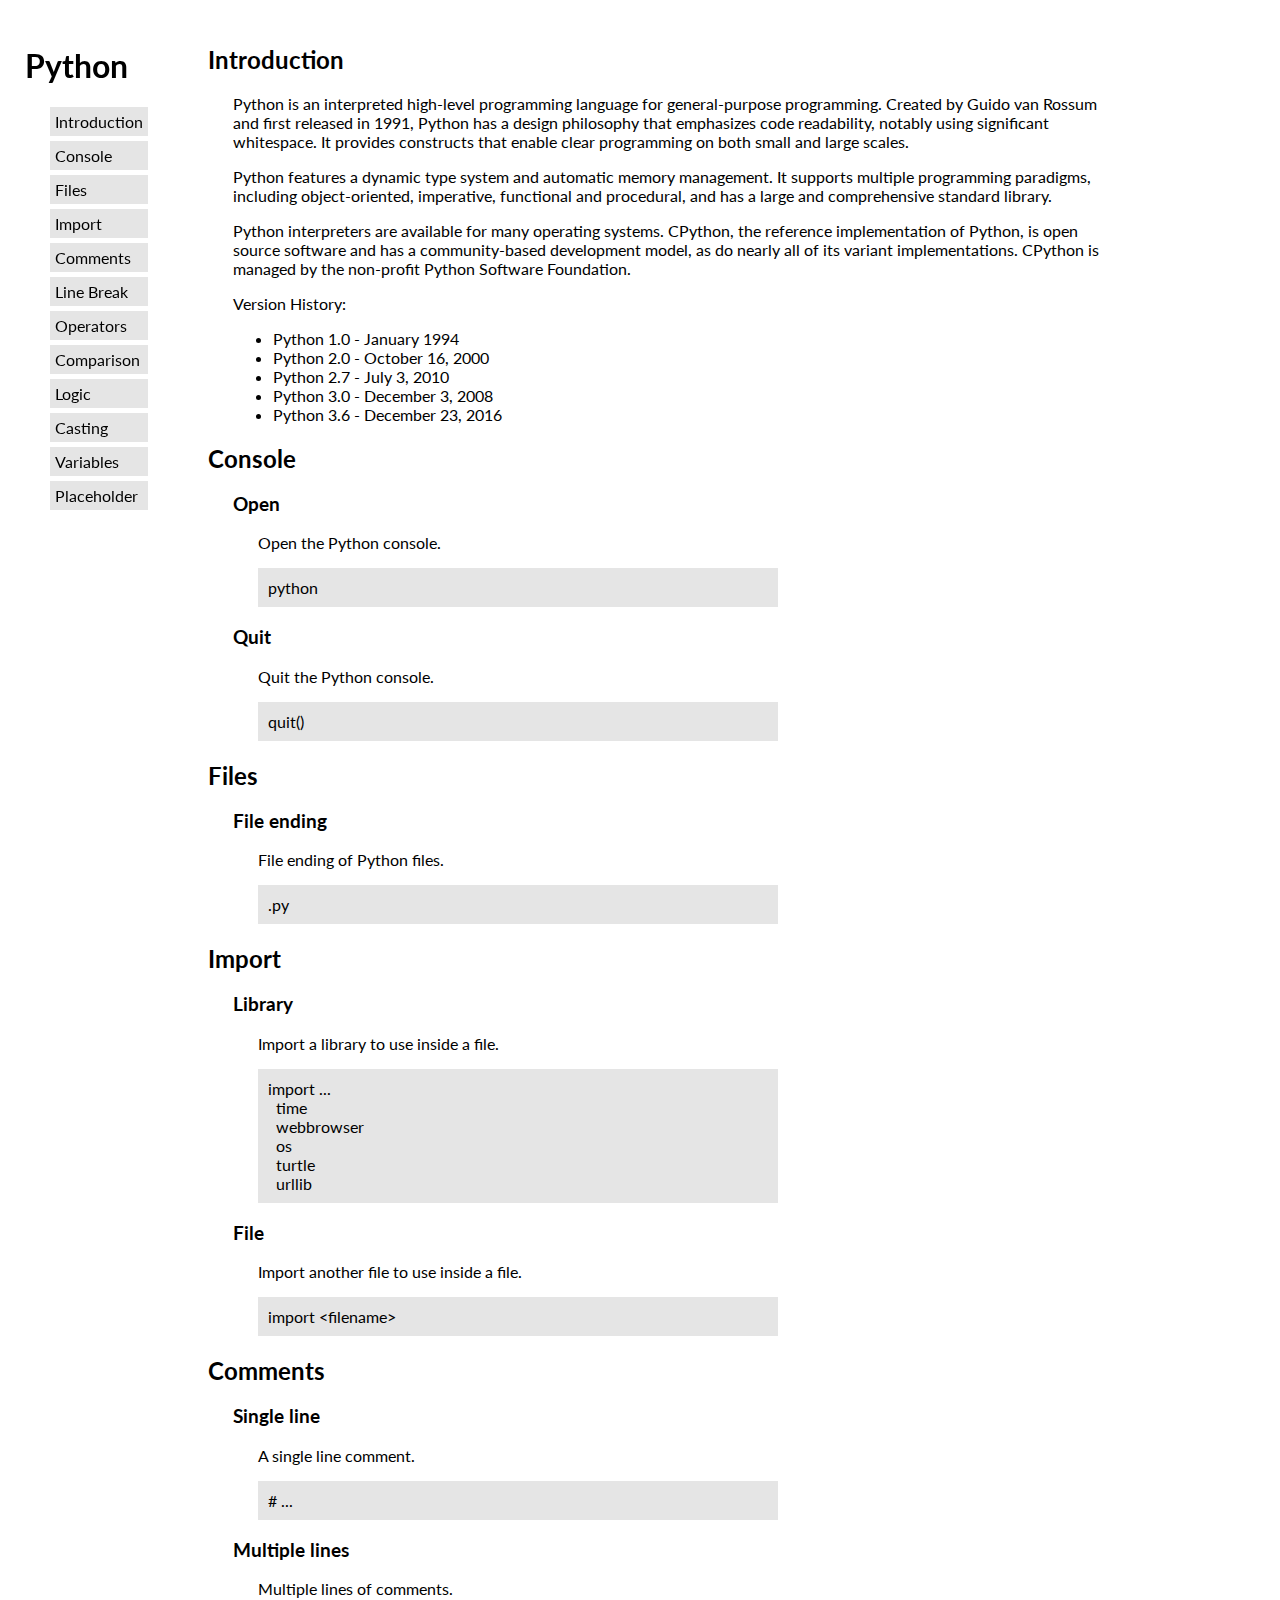
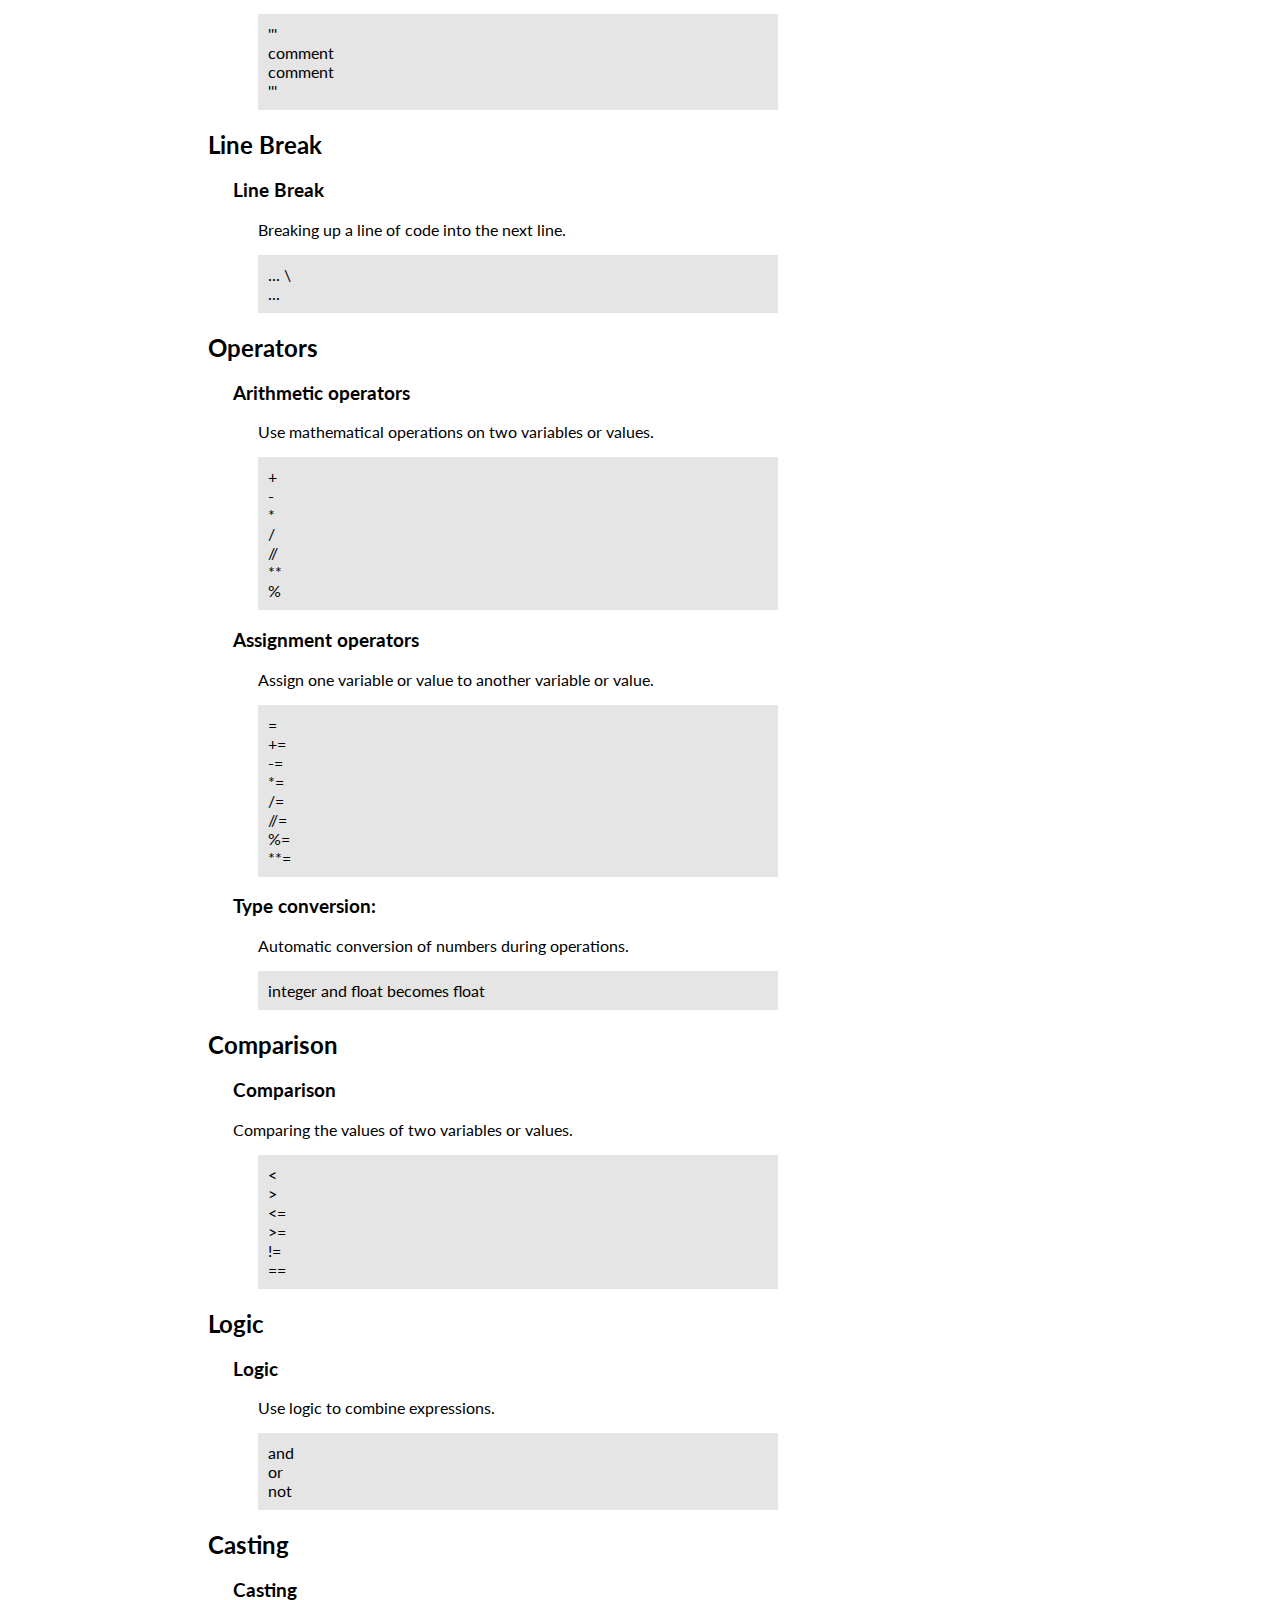
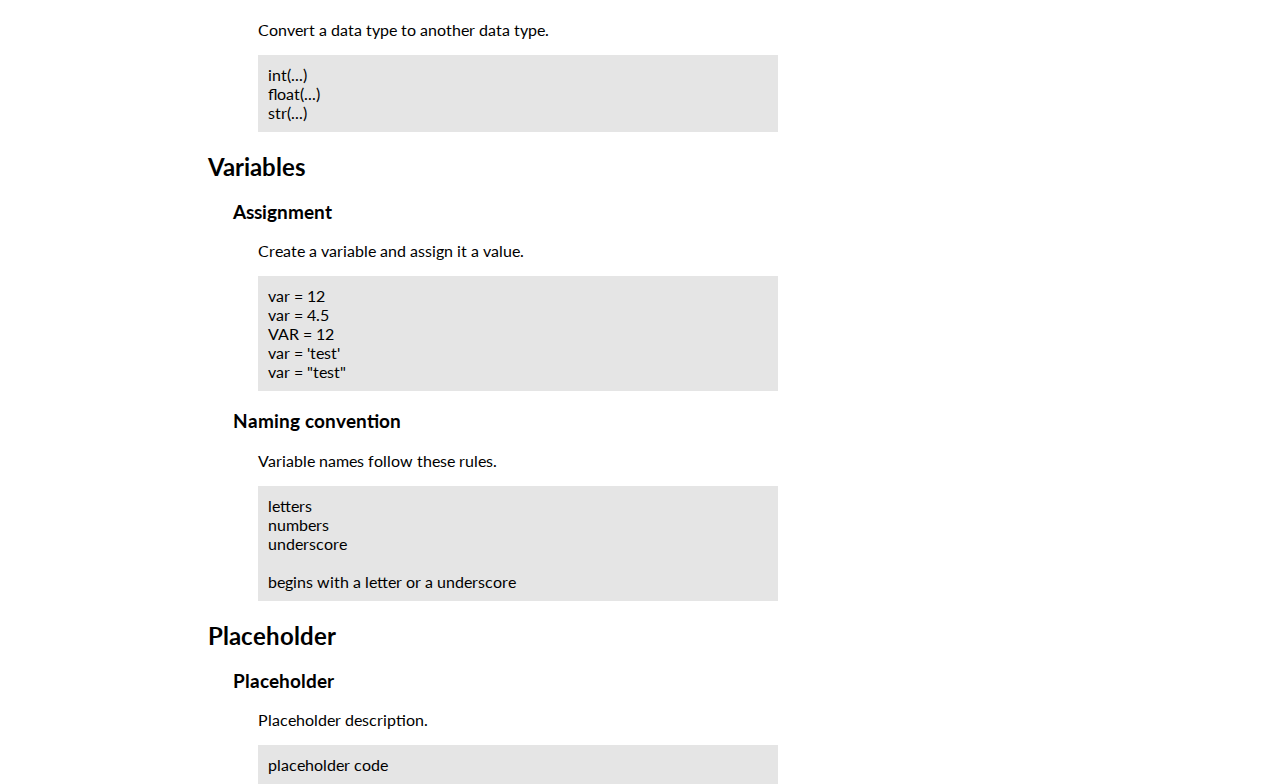
<file: 04_technical_documentation_page/index.html>
<!DOCTYPE html>
<html lang="en" >
<head>
  <meta charset="UTF-8">
  <meta name="viewport" content="width=device-width, initial-scale=1.0">

  <title>Technical Documentation Page</title>

  <link rel="stylesheet" href="https://fonts.googleapis.com/css?family=Lato">
  <link rel="stylesheet" href="https://use.fontawesome.com/releases/v5.1.0/css/all.css" integrity="sha384-lKuwvrZot6UHsBSfcMvOkWwlCMgc0TaWr+30HWe3a4ltaBwTZhyTEggF5tJv8tbt" crossorigin="anonymous">
  <link rel="stylesheet" href="css/style.css">
</head>

<body>
<nav id="navbar">
  <header>
      <h1>Python</h1>
        <div class="hidden" id="hamburger-container">
          <a class="nav-link-hamburger" href="#Introduction">Introduction</a>
          <a class="nav-link-hamburger" href="#Console">Console</a>
          <a class="nav-link-hamburger" href="#Files">Files</a>
          <a class="nav-link-hamburger" href="#Import">Import</a>
          <a class="nav-link-hamburger" href="#Comments">Comments</a>
          <a class="nav-link-hamburger" href="#Line_Break">Line Break</a>
          <a class="nav-link-hamburger" href="#Operators">Operators</a>
          <a class="nav-link-hamburger" href="#Comparison">Comparison</a>
          <a class="nav-link-hamburger" href="#Logic">Logic</a>
          <a class="nav-link-hamburger" href="#Casting">Casting</a>
          <a class="nav-link-hamburger" href="#Variables">Variables</a>
          <a class="nav-link-hamburger" href="#Placeholder">Placeholder</a>
        </div>
      <i class="fas fa-bars"></i>
  </header>
  <div id="nav-link-container">
    <a class="nav-link" href="#Introduction">Introduction</a>
    <a class="nav-link" href="#Console">Console</a>
    <a class="nav-link" href="#Files">Files</a>
    <a class="nav-link" href="#Import">Import</a>
    <a class="nav-link" href="#Comments">Comments</a>
    <a class="nav-link" href="#Line_Break">Line Break</a>
    <a class="nav-link" href="#Operators">Operators</a>
    <a class="nav-link" href="#Comparison">Comparison</a>
    <a class="nav-link" href="#Logic">Logic</a>
    <a class="nav-link" href="#Casting">Casting</a>
    <a class="nav-link" href="#Variables">Variables</a>
    <a class="nav-link" href="#Placeholder">Placeholder</a>
  </div>
</nav>

<main id="main-doc">
  <section class="main-section" id="Introduction">
    <header>
      <h2>Introduction</h2>
    </header>
    <div class="section-content">
      
      <p>Python is an interpreted high-level programming language for general-purpose programming. Created by Guido van Rossum and first released in 1991, Python has a design philosophy that emphasizes code readability, notably using significant whitespace. It provides constructs that enable clear programming on both small and large scales.</p>

      <p>Python features a dynamic type system and automatic memory management. It supports multiple programming paradigms, including object-oriented, imperative, functional and procedural, and has a large and comprehensive standard library.</p>

      <p>Python interpreters are available for many operating systems. CPython, the reference implementation of Python, is open source software and has a community-based development model, as do nearly all of its variant implementations. CPython is managed by the non-profit Python Software Foundation.</p>
      
      <p>Version History:</p>
      
      <ul>
        <li>Python 1.0 - January 1994</li>
        <li>Python 2.0 - October 16, 2000</li>
        <li>Python 2.7 - July 3, 2010</li>
        <li>Python 3.0 - December 3, 2008</li>
        <li>Python 3.6 - December 23, 2016</li>
      </ul>
      
    </div>
  </section>
  
  <section class="main-section" id="Console">
    <header>
      <h2>Console</h2>
    </header>
    
    <div class="section-content">
      <h3>Open</h3>
      <p>Open the Python console.</p>
      <div class="code">
        <code>python</code>
      </div>
      
      <h3>Quit</h3>
      <p>Quit the Python console.</p>
      <div class="code">
        <code>quit()</code>
      </div>
    </div>
    
  </section>
  
  <section class="main-section" id="Files">
    <header>
      <h2>Files</h2>
    </header>
    
    <div class="section-content">
      <h3>File ending</h3>
      <p>File ending of Python files.</p>
      <div class="code">
        <code>.py</code>
      </div>
    </div>
  </section>
  
  <section class="main-section" id="Import">
    <header>
      <h2>Import</h2>
    </header>
    
    <div class="section-content">
      <h3>Library</h3>
      <p>Import a library to use inside a file.
      <div class="code">
        <code>import ...
  time
  webbrowser
  os
  turtle
  urllib</code>
      </div>
        
      <h3>File</h3>
      <p>Import another file to use inside a file.</p>
      <div class="code">
<code>import &lt;filename&gt;</code>
      </div>
    </div>
  </section>
  
  <section class="main-section" id="Comments">
    <header>
      <h2>Comments</h2>
    </header>
    
    <div class="section-content">
      <h3>Single line</h3>
      <p>A single line comment.</p>
      <div class="code">
        <code># ...</code>
      </div>
      
      <h3>Multiple lines</h3>
      <p>Multiple lines of comments.</p>
      <div class="code">
        <code>'''
comment
comment
'''</code>
      </div>
    </div>
  </section>


  <section class="main-section" id="Line_Break">
    <header>
      <h2>Line Break</h2>
    </header>
    
    <div class="section-content">
      <h3>Line Break</h3>
      <p>Breaking up a line of code into the next line.</p>
      <div class="code">
        <code>... \
...</code>
      </div>
    </div>
  </section>

  <section class="main-section" id="Operators">
    <header>
      <h2>Operators</h2>
    </header>
    
    <div class="section-content">
      <h3>Arithmetic operators</h3>
      <p>Use mathematical operations on two variables or values.</p>
      <div class="code">
        <code>+
-
*
/
//
**
%</code>
      </div>
      
      <h3>Assignment operators</h3>
      <p>Assign one variable or value to another variable or value.</p>
      <div class="code">
        <code>=
+=
-=
*=
/=
//=
%=
**=</code>
      </div>
      
      <h3>Type conversion:</h3>
      <p>Automatic conversion of numbers during operations.</p>
      <div class="code">
        <code>integer and float becomes float</code>
      </div>
    </div>
  </section>
  
  <section class="main-section" id="Comparison">
    <header>
      <h2>Comparison</h2>
    </header>
    
    <div class="section-content">
      <h3>Comparison</h3>
      </p>Comparing the values of two variables or values.</p>
      <div class="code">
        <code>&lt;
&gt;
&lt;=
&gt;=
!=
==</code>
      </div>
      
    </div>
  </section>
  
  <section class="main-section" id="Logic">
    <header>
      <h2>Logic</h2>
    </header>
    
    <div class="section-content">
      <h3>Logic</h3>
      <p>Use logic to combine expressions.</p>
      <div class="code">
        <code>and
or
not</code>
      </div>
      
    </div>
  </section>
  
  <section class="main-section" id="Casting">
    <header>
      <h2>Casting</h2>
    </header>
    
    <div class="section-content">
      <h3>Casting</h3>
      <p>Convert a data type to another data type.</p>
      <div class="code">
        <code>int(...)
float(...)
str(...)</code>
      </div>
      
    </div>
  </section>
  
  <section class="main-section" id="Variables">
    <header>
      <h2>Variables</h2>
    </header>
    
    <div class="section-content">
      <h3>Assignment</h3>
      <p>Create a variable and assign it a value.</p>
      <div class="code">
        <code>var = 12
var = 4.5
VAR = 12
var = 'test'
var = "test"</code>
      </div>
      
      <h3>Naming convention</h3>
      <p>Variable names follow these rules.</p>
      <div class="code">
        <code>letters
numbers
underscore

begins with a letter or a underscore</code>
      </div>
    </div>
  </section>
  
  <section class="main-section" id="Placeholder">
    <header>
      <h2>Placeholder</h2>
    </header>
    
    <div class="section-content">
      <h3>Placeholder</h3>
      <p>Placeholder description.</p>
      <div class="code">
        <code>placeholder code</code>
      </div>
      
    </div>
  </section>

</main>

<script  src="js/index.js"></script>
</body>
</html>
</file>
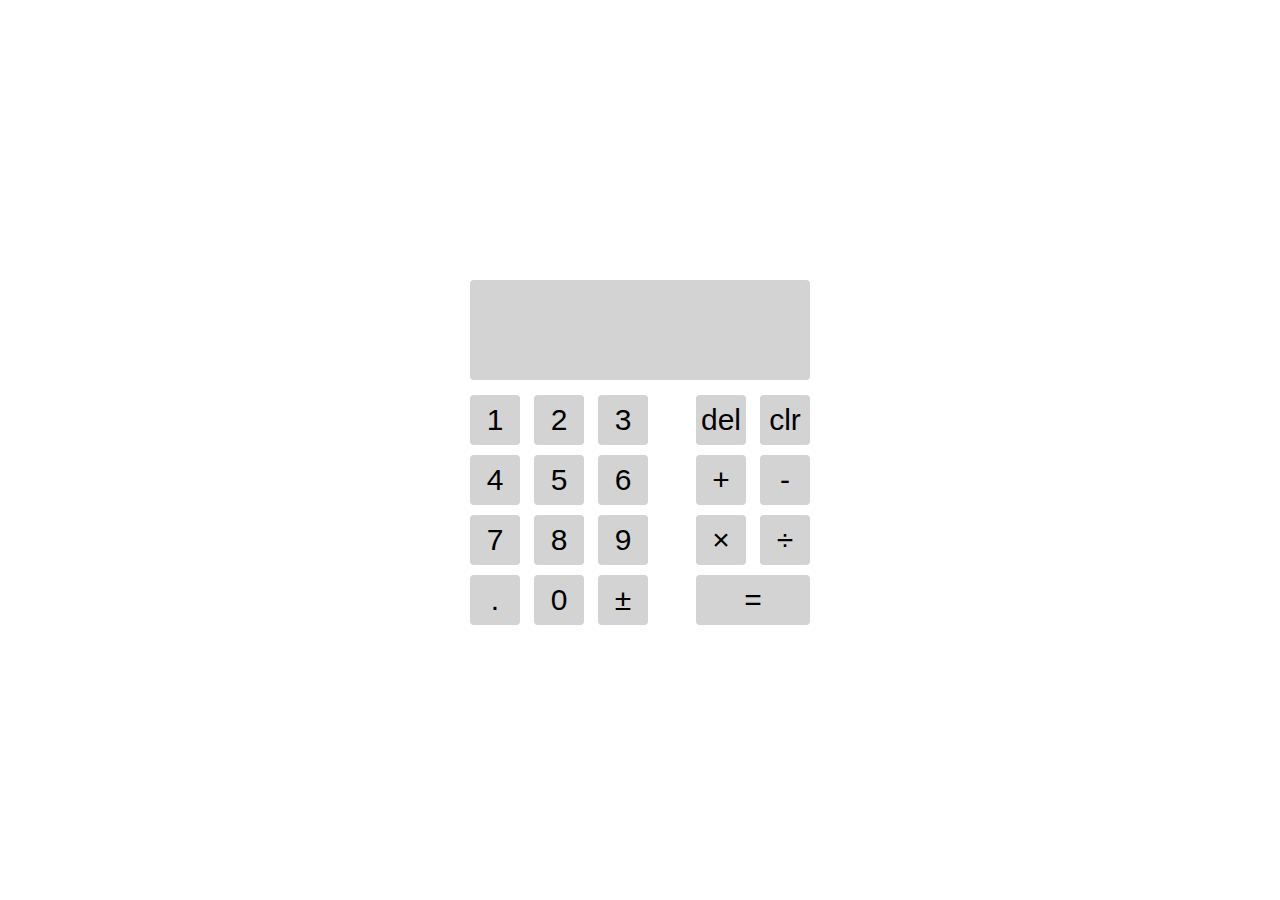
<file: calculator/index.html>
<!DOCTYPE html>
<html lang=en>
<head>
  <title>Calculator</title>

  <link rel="stylesheet" href="style.css">
</head>
<body>

  <main>
    <section>
      <header>
        <h1> </h1>
      </header>
      <div id="output">
        <div id="history"></div>
        <div id="display"></div>
      </div>
      <div id="input">
        <div id="digit">
          <button class="normal digitButton" id="one">1</button>
          <button class="normal digitButton" id="two">2</button>
          <button class="normal digitButton" id="three">3</button>
          <button class="normal digitButton" id="four">4</button>
          <button class="normal digitButton" id="five">5</button>
          <button class="normal digitButton" id="six">6</button>
          <button class="normal digitButton" id="seven">7</button>
          <button class="normal digitButton" id="eight">8</button>
          <button class="normal digitButton" id="nine">9</button>
          <button class="normal" id="floatButton">.</button>
          <button class="normal digitButton" id="zero">0</button>
          <button class="normal" id="negativeButton">&plusmn;</button>
        </div>
        <div id="operation">
          <button class="normal" id="deleteButton">del</button>
          <button class="normal" id="clearButton">clr</button>
          <button class="normal" id="addButton">+</button>
          <button class="normal" id="subtractButton">-</button>
          <button class="normal" id="multiplyButton">&times;</button>
          <button class="normal" id="divideButton">&divide;</button>
          <button class="wide" id="equalButton">=</button>
        </div>
      </div>
    </section>
  </main>

  <script src="script.js"></script>

</body>
</html>
</file>
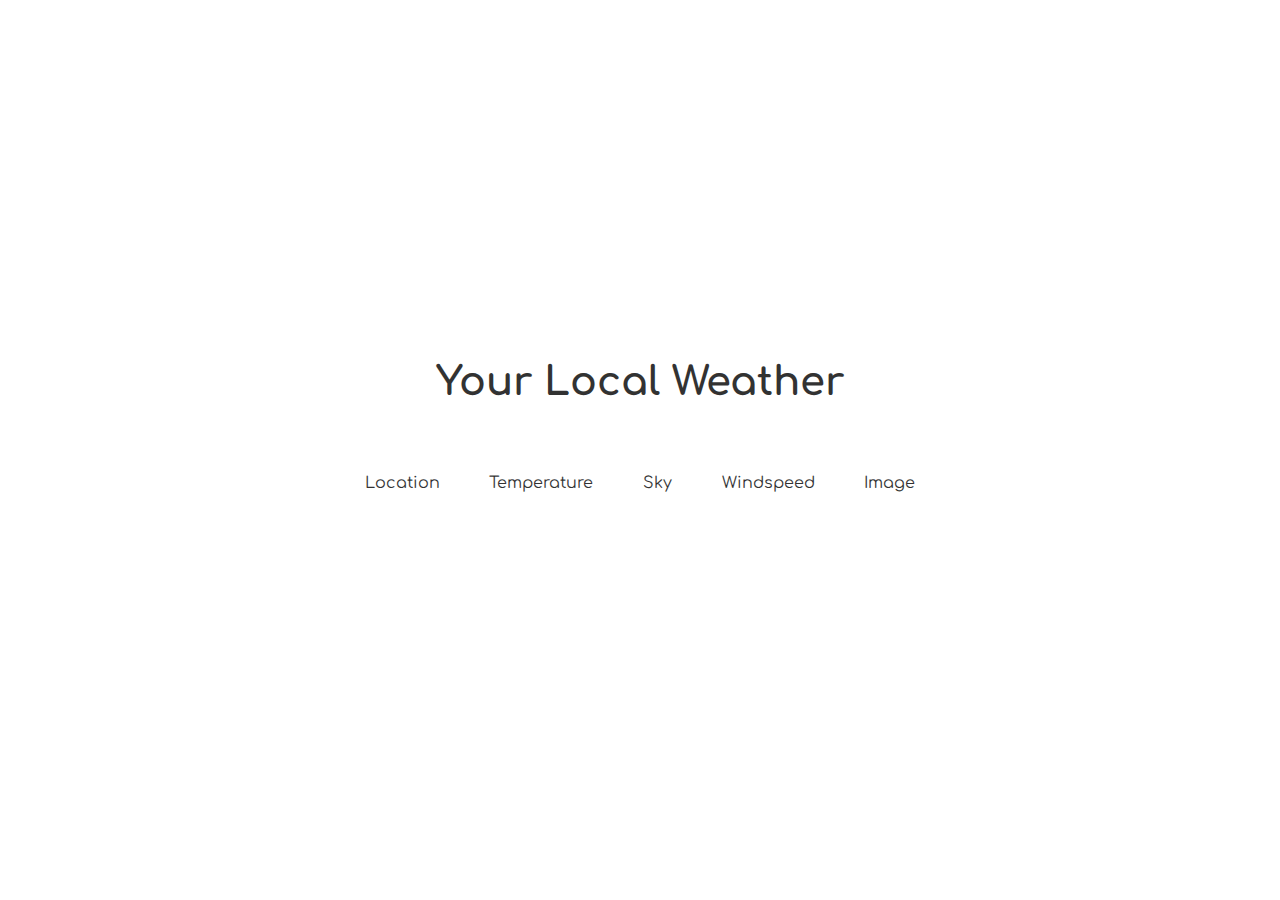
<file: local_weather/index.html>
<!DOCTYPE html>
<html lang=en>
<head>
  <title>Local Weather</title>

  <link rel="stylesheet" href="style.css">
  <link href="https://fonts.googleapis.com/css?family=Comfortaa" rel="stylesheet">
</head>
<body>

  <main>
    <section>
      <header>
        <h1>Your Local Weather</h1>
      </header>
      <article>
        <div class="weatherBox" id="location">Location</div>
        <div class="weatherBox" id="temperature">Temperature</div>
        <div class="weatherBox" id="sky">Sky</div>
        <div class="weatherBox" id="windspeed">Windspeed</div>
        <div class="weatherBox" id="image">Image</div>
      </article>
    </section>
  </main>

  <script src="https://code.jquery.com/jquery-3.3.1.min.js"></script>
  <script src="script.js"></script>

</body>
</html>
</file>
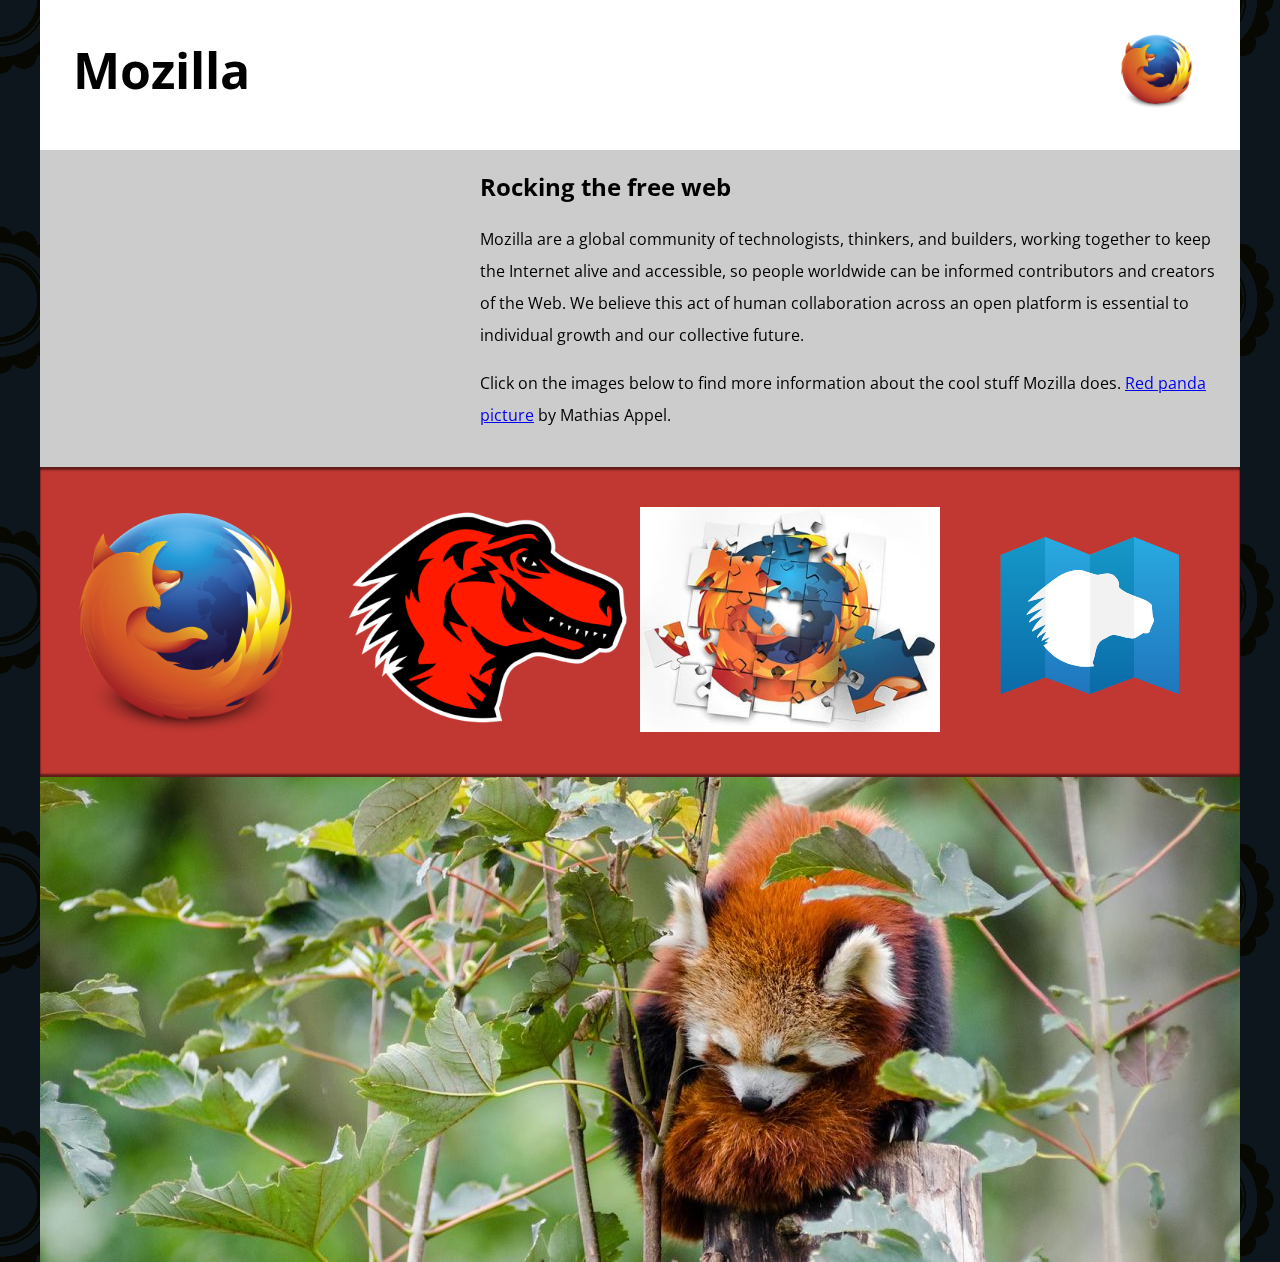
<file: mdn/index.html>
<!DOCTYPE html>
<html>
  <head>
    <meta charset="utf-8">
    <meta name="viewport" content="width=device-width">
    <title>Mozilla splash page</title>
    <link href='https://fonts.googleapis.com/css?family=Open+Sans:400,700' rel='stylesheet' type='text/css'>
    <style>
      /* header and body setup */

      html {
        font-family: 'Open Sans', sans-serif;
        background: url(pattern.png);
      }

      body {
        width: 100%;
        max-width: 1200px;
        min-width: 360px;
        margin: 0 auto;
        background-color: white;
        position: relative;
      }

      /* Header styling */

      header {
        height: 150px;
      }

      header img {
        width: 100px;
        position: absolute;
        right: 32.5px;
        top: 32.5px;
      }

      h1 {
        font-size: 50px;
        line-height: 140px;
        margin: 0 0 0 32.5px;
      }

      /* main section and video styling */

      main {
        background: #ccc;
      }

      article {
        padding: 20px;
      }

      h2 {
        margin-top: 0;
      }

      p {
        line-height: 2;
      }

      iframe {
        float: left;
        margin: 0 20px 20px 0;
        max-width: 100%;
      }

      /* further info links */

      .further-info {
        clear: left;
        padding: 40px 0;
        background: #c13832;
        box-shadow: inset 0 3px 2px rgba(0,0,0,0.5),
                    inset 0 -3px 2px rgba(0,0,0,0.5);
      }

      .further-info a {
        width: 25%;
        display: block;
        float: left;
      }

      .further-info img {
        max-width: 100%;
      }

      .clearfix {
        clear: both;
      }

      /* Red panda image */

      .red-panda img {
        display: block;
        max-width: 100%;
      }
    </style>
  </head>
  <body>
    <header>
      <h1>Mozilla</h1>
      <!-- insert <img> element, link to the small
          version of the Firefox logo -->
      <img src="firefoxlogo120.png">

    </header>

    <main>
      <article>
        <!-- insert iframe from youtube -->

        <iframe width="400" height="225" src="https://www.youtube.com/embed/ojcNcvb1olg" frameborder="0" allow="autoplay; encrypted-media" allowfullscreen></iframe>

        <h2>Rocking the free web</h2>

        <p>Mozilla are a global community of technologists, thinkers, and builders, working together to keep the Internet alive and accessible, so people worldwide can be informed contributors and creators of the Web. We believe this act of human collaboration across an open platform is essential to individual growth and our collective future.</p>

        <p>Click on the images below to find more information about the cool stuff Mozilla does. <a href="https://www.flickr.com/photos/mathiasappel/21675551065/">Red panda picture</a> by Mathias Appel.</p>
      </article>

      <div class="further-info">
        <!-- insert images with srcsets and sizes -->
        <a href="https://www.mozilla.org/en-US/firefox/new/">
          <img srcset="firefoxlogo120.png 120w,
                       firefoxlogo400.png 400w"
               sizes="(max-width: 480px) 120px,
                      400px"
               src="firefoxlogo400.png"
               alt="Logo Firefox Browser">
        </a>

        <a href="https://www.mozilla.org/">
          <img srcset="mozilladinosaurhead120.png 120w,
                       mozilladinosaurhead400.png 400w"
               sizes="(max-width: 480px) 120px,
                      400px"
               src="mozilladinosaurhead.png"
               alt="Logo Mozilla">
        </a>

        <a href="https://addons.mozilla.org/">
          <img srcset="firefoxaddons120.jpg 120w,
                       firefoxaddons400.jpg 400w"
               sizes="(max-width: 480px) 120px,
                      400px"
               src="firefoxaddons400.jpg"
               alt="Logo Firefox Browser Addons">
        </a>

        <a href="https://developer.mozilla.org/en-US/">
          <img src="mdn.svg"
               alt="Logo Mozilla Developer">
        </a>

        <div class="clearfix"></div>
      </div>

      <div class="red-panda">
        <!-- insert picture element -->
        <picture>
          <source media="(max-width: 600px)"
                  srcset="redpanda600.jpg">
          <img src="redpanda1200.jpg"
               alt="A red panda">
        </picture>

      </div>

    </main>
  </body>
</html>
</file>
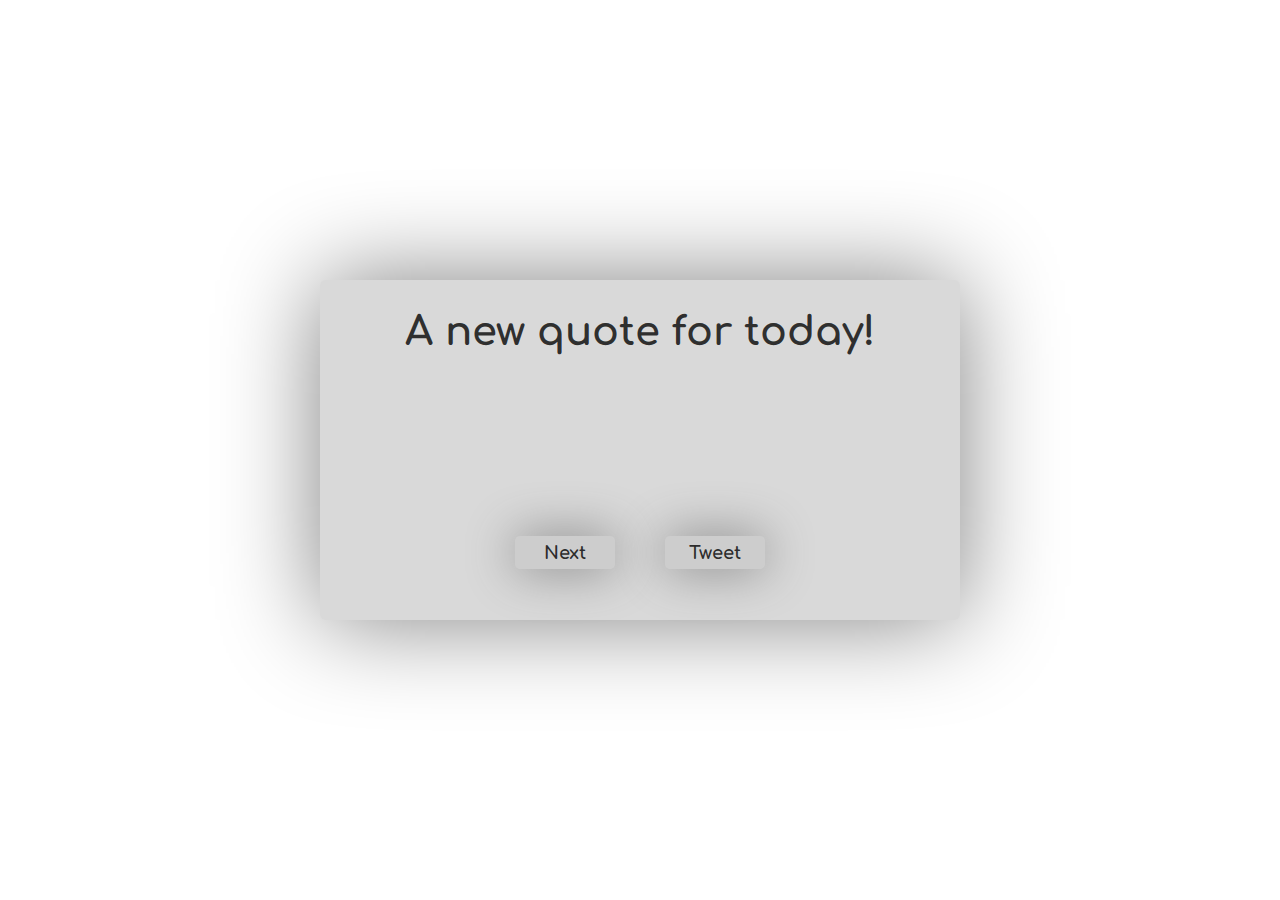
<file: random_quote_machine/index.html>
<!DOCTYPE html>
<html lang=en>
<head>
  <title>Random Quote Machine</title>

  <link href="https://fonts.googleapis.com/css?family=Comfortaa" rel="stylesheet">
  <link rel="stylesheet" href="style.css">
</head>
<body>

  <main>
    <section>
      <header>
        <h1>A new quote for today!</h1>
      </header>
      <article>
        <div id="quote"></div>
        <div id="buttonContainer">
          <button id="buttonNewQuote">Next</button>
          <button id="buttonTwitter">Tweet</button>
        </div>
      </article>
    </section>
  </main>

  <script src="https://cdnjs.cloudflare.com/ajax/libs/jquery/3.3.1/jquery.min.js"></script>
  <script src="script.js"></script>

</body>
</html>
</file>
<file: 04_technical_documentation_page/css/style.css>
* {
  font-family: "Lato", sans-serif;
}

#navbar {
  position: fixed;
  top: 0;
  left: 0;
  padding: 25px;
}

#hamburger-container {
  display: flex;
  flex-direction: column;
  margin-top: 18px;
  margin-bottom: 13px;
}

#hamburger-container a {
  margin: 5px;
  font-size: 20px;
}

#nav-link-container {
  margin-left: 20px;
}

.nav-link {
  display: block;
  background: rgba(0,0,0,0.1);
  padding: 5px;
  margin: 5px;
}

main {
  position: relative;
  top: 25px;
  max-width: 900px;
  margin: auto;
}

.code {
  margin-left: 25px;
  max-width: 500px;
  padding: 10px;
  background-color: rgba(0,0,0,0.1);
}

code {
  white-space: pre;
}

.section-content {
  margin-left: 25px;
  xmargin-bottom: 50px;
}

.section-content p {
  margin-left: 25px;
}

.main-section:first-of-type .section-content p {
  margin-left: 0;
}

a {
  color: black;
  text-decoration: none;
}

.fas {
  display: none;
}

@media screen and (max-width: 1325px) {
  main {
    margin-left: 200px;
    margin-right: 25px;
  }
}

@media screen and (max-width: 600px) {
  #nav-link-container {
    display: none;
  }
  #navbar {
    z-index: 1;
    background-color: white;
    box-shadow: 0 1px 1px lightgray;
    margin: 0;
  }
  #navbar header {
    display: flex;
    justify-content: space-between;
    align-items: top;
    margin-right: 25px;
    margin-left: 8px;
  }
  .fas {
    display: inherit;
    font-size: 24px;
    margin-top: 20px;
  }
  main {
    margin: auto;
    margin-top: 50px;
  }
  #navbar {
    padding: inherit;
    width: 100%;
  }
  .main-section {
    padding-top: 60px;
  }
  .section-content, .section-content p, .code {
    margin-left: 0;
  }
}

#navbar .hidden {
  display: none;
}
</file>
<file: calculator/style.css>
* {
  padding: 0;
  margin: 0;
  border: 0;
}

html, body {
  height: 100%;
}

main {
  height: 100%;
  display: flex;
  justify-content: space-around;
  align-items: center;
}

section {
  width: 350px;
}

#output {
  width: 330px;
  height: 90px;
  background-color: lightgray;
  padding: 5px;
  margin: 10px 5px;
  border-radius: 4px;
}

#history {
  text-align: right;
  font-size: 15px;
  height: 60px;
  overflow: auto;
}

#display {
  text-align: right;
  font-size: 30px;
  height: 30px;
}

#digit {
  width: 188px;
  float: left;
}

#operation {
  width: 124px;
  float: right;
}

.normal {
  width: 50px;
  height: 50px;
}

.wide {
  width: 114px;
  height: 50px;
}

button {
  background-color: lightgray;
  margin: 5px;
  font-size: 30px;
  border-radius: 4px;
}

button:hover {
  box-shadow: 3px 3px 3px gray;
}

button:active {
  box-shadow: none;
}

button:focus {
  outline: none;
}
</file>
<file: local_weather/style.css>
* {
  border: 0;
  margin: 0;
  padding: 0;
}

html, body {
  height: 100%;
  font-family: 'Comfortaa', cursive;
}

main {
  height: 100%;
  display: flex;
  align-items: center;
  justify-content: center;
  background-image: url("https://images.unsplash.com/photo-1507545237133-62ec4e09d6aa?ixlib=rb-0.3.5&ixid=eyJhcHBfaWQiOjEyMDd9&s=a7450ff089dba907be2c118c8dca687d&auto=format&fit=crop&w=1350&q=80");
  background-size: cover;
}

section {
  width: 600px;
  height: 300px;
  opacity: 0.8;
  border-radius: 5px;
  box-shadow: 0 0 100px white;
  background: white;
}

h1 {
  margin: 60px 0;
  text-align: center;
  font-size: 40px;
  opacity: 1;
}

article {
  width: 100%;
  margin: 70px 0;
  display: flex;
  justify-content: space-around;
  align-items: center;
  opacity: 1;
}

.weatherBox {
  text-align: center;
  opacity: 1;
}

#temperature {
  cursor: pointer;
}

#temperature:hover {
  text-shadow: 0 0 10px black;
}
</file>
<file: random_quote_machine/style.css>
* {
  padding: 0;
  border: 0;
  margin: 0;
}

body, html {
  height: 100%;
  font-family: 'Comfortaa', cursive;
  color: rgba(0,0,0,0.8);
}

main {
  height: 100%;
  display: flex;
  align-items: center;
  justify-content: center;
}

section {
  display: flex;
  flex-direction: column;
  width: 600px;
  min-height: 300px;
  padding: 20px;
  border-radius: 5px;
  box-shadow: 0 0 100px gray;
  background: rgba(0,0,0,0.15);
}

h1 {
  text-align: center;
  margin: 10px;
  font-size: 40px;
}

article {
  display: flex;
  flex-direction: column;
  justify-content: space-between;
  min-height: 225px;
}

#quote {
  margin: 20px;
}

#buttonContainer {
  height: 15%;
  margin: 0 25%;
  display: flex;
  justify-content: space-around;
  margin-bottom: 20px;
}

button {
  width: 100px;
  height: 33px;
  font-size: 18px;
  background-color: rgba(0,0,0,0.05);
  border-radius: 5px;
  transition: all 0.7s;
  box-shadow: 0 0 50px gray;
  color: rgba(0,0,0,0.8);
  font-family: 'Comfortaa', cursive;
  font-weight: bold;
}

button:hover {
  box-shadow: 0px 0px 20px gray;
  transition: all 0.3s;
}

button:active {
  box-shadow: none;
}

button:focus {
  outline: none;
}
</file>
